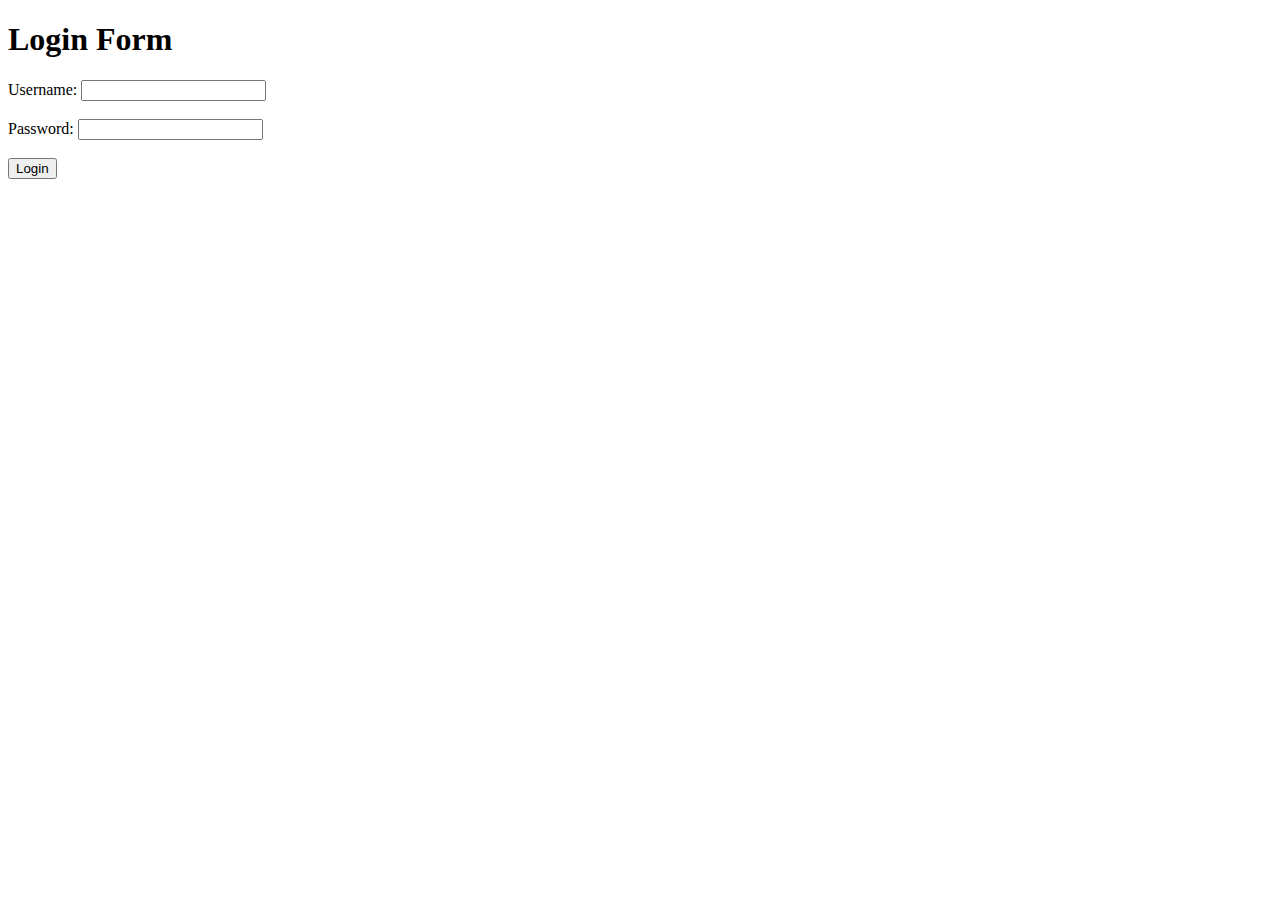
<file: index.html>
<!DOCTYPE html>
<html lang="en">
<head>
    <meta charset="UTF-8">
    <meta name="viewport" content="width=device-width, initial-scale=1.0">
    <title>Login-form</title>
</head>
<body>
    <h1>Login Form</h1>
    <form action="/login" method="post">
        <label for="username">Username:</label>
        <input type="text" id="username" name="username" required><br><br>
        <label for="password">Password:</label>
        <input type="password" id="password" name="password" required><br><br>
        <button type="submit">Login</button>
    </form>
    
</body>
</html>
</file>
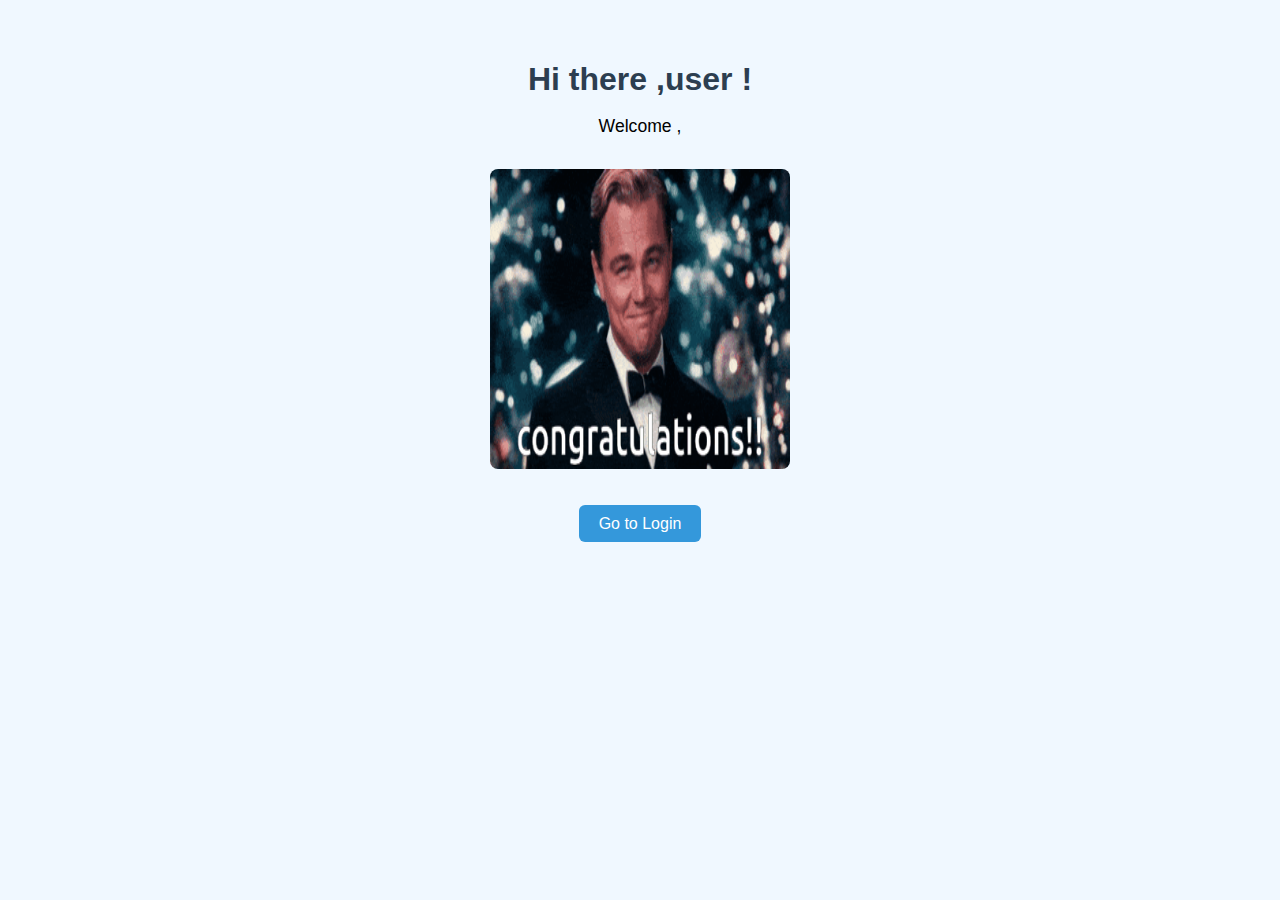
<file: cong.html>
<!DOCTYPE html>
<html lang="en">
<head>
    <meta charset="UTF-8">
    <meta name="viewport" content="width=device-width, initial-scale=1.0">
    <title>Congratulations</title>
<link rel="stylesheet" href="pic.css">
</head>
<body>

    <h1>Hi there ,user !</h1>
    <p>Welcome ,</p>
    <div class="img">
        <img src="./cong.gif" alt="cong.gif" width="300px" height="300px">
    </div>

    <button type="button" onclick="window.location.href='index.html'">Go to Login</button>
    
</body>
</html>
</file>
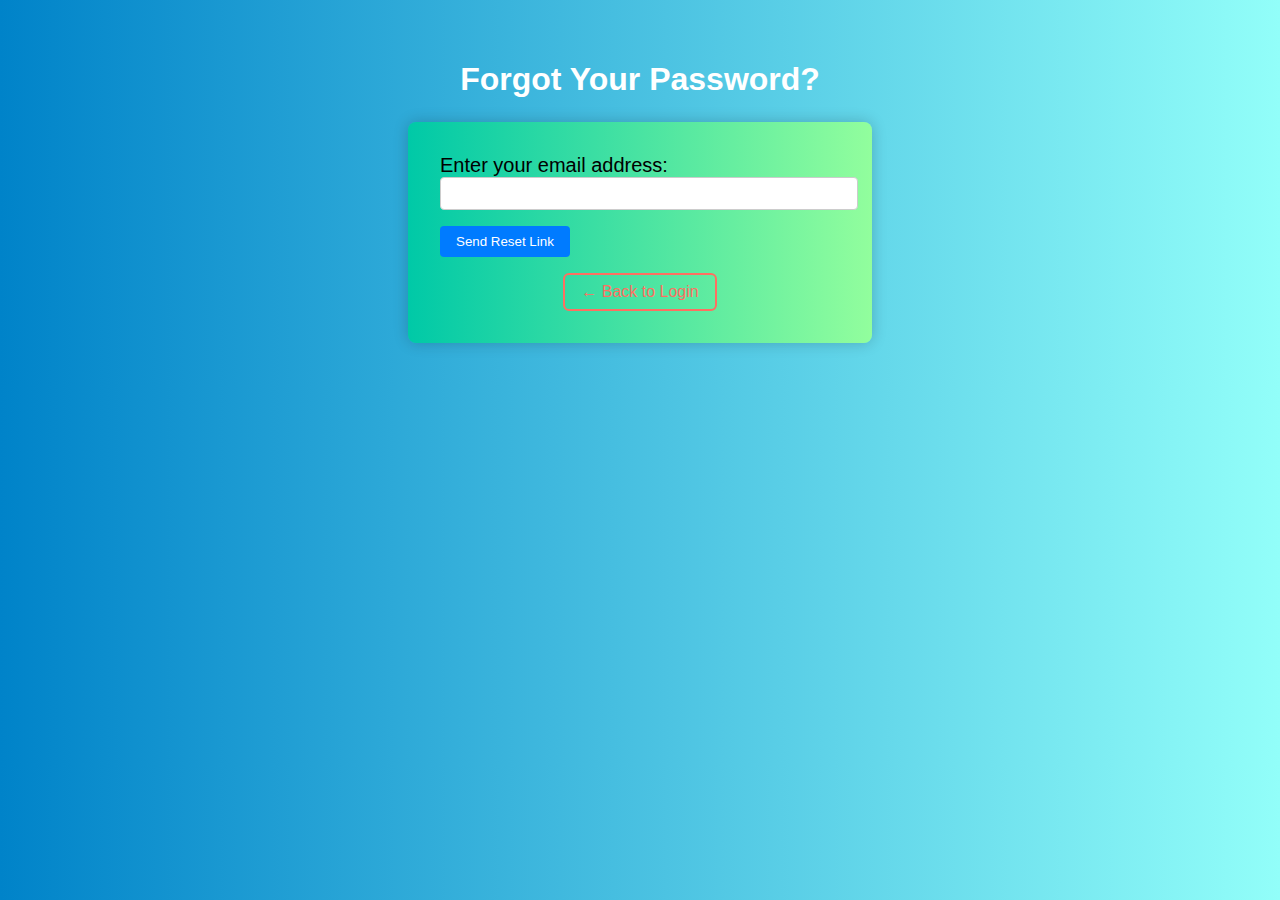
<file: forgot.html>
<!DOCTYPE html>
<html lang="en">
<head>
  <meta charset="UTF-8">
  <meta name="viewport" content="width=device-width, initial-scale=1.0">
  <title>Forgot Password</title>
<link rel="stylesheet" href="style.css">

</head>
<body>

  <h1>Forgot Your Password?</h1>
  <form action="ok.html" method="get">
    <label for="email">Enter your email address:</label>
    <input type="email" id="email" name="email" required>

    <button type="submit">Send Reset Link</button>

    <div class="back-login">
      <button type="button" onclick="window.location.href='index.html'">← Back to Login</button>
    </div>
  </form>

</body>
</html>
</file>
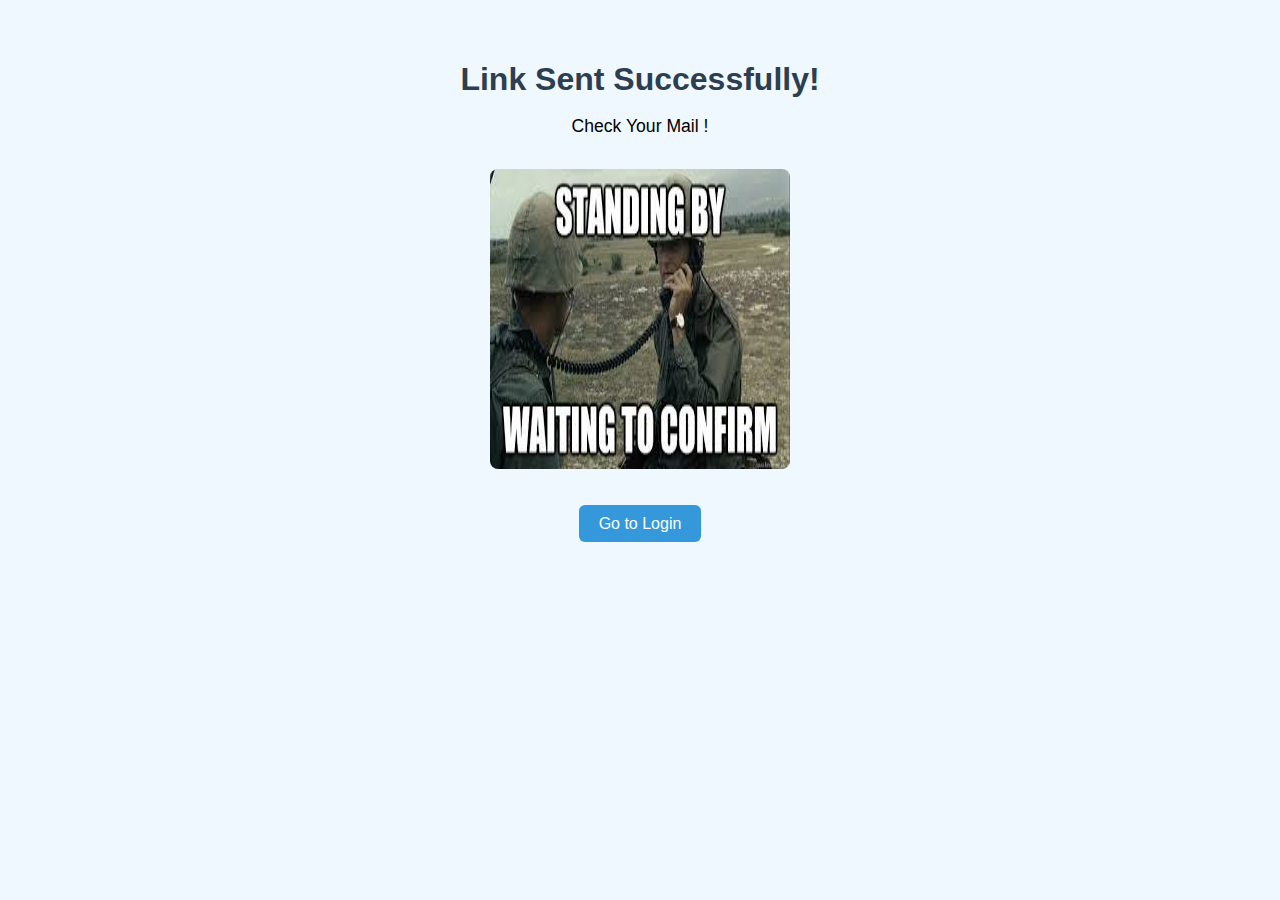
<file: ok.html>
<!DOCTYPE html>
<html lang="en">
<head>
    <meta charset="UTF-8">
    <meta name="viewport" content="width=device-width, initial-scale=1.0">
    <title>Link Sent</title>
<link rel="stylesheet" href="pic.css">
</head>
<body>
    
    <h1>Link Sent Successfully!</h1>
    <p>Check Your Mail !</p>
    <div class="img">
        <img src="./okk.jpg" alt="okk.jpg" width="300px" height="300px">
    </div>

    <button type="button" onclick="window.location.href='index.html'">Go to Login</button>
    
</body>
</html>
</file>
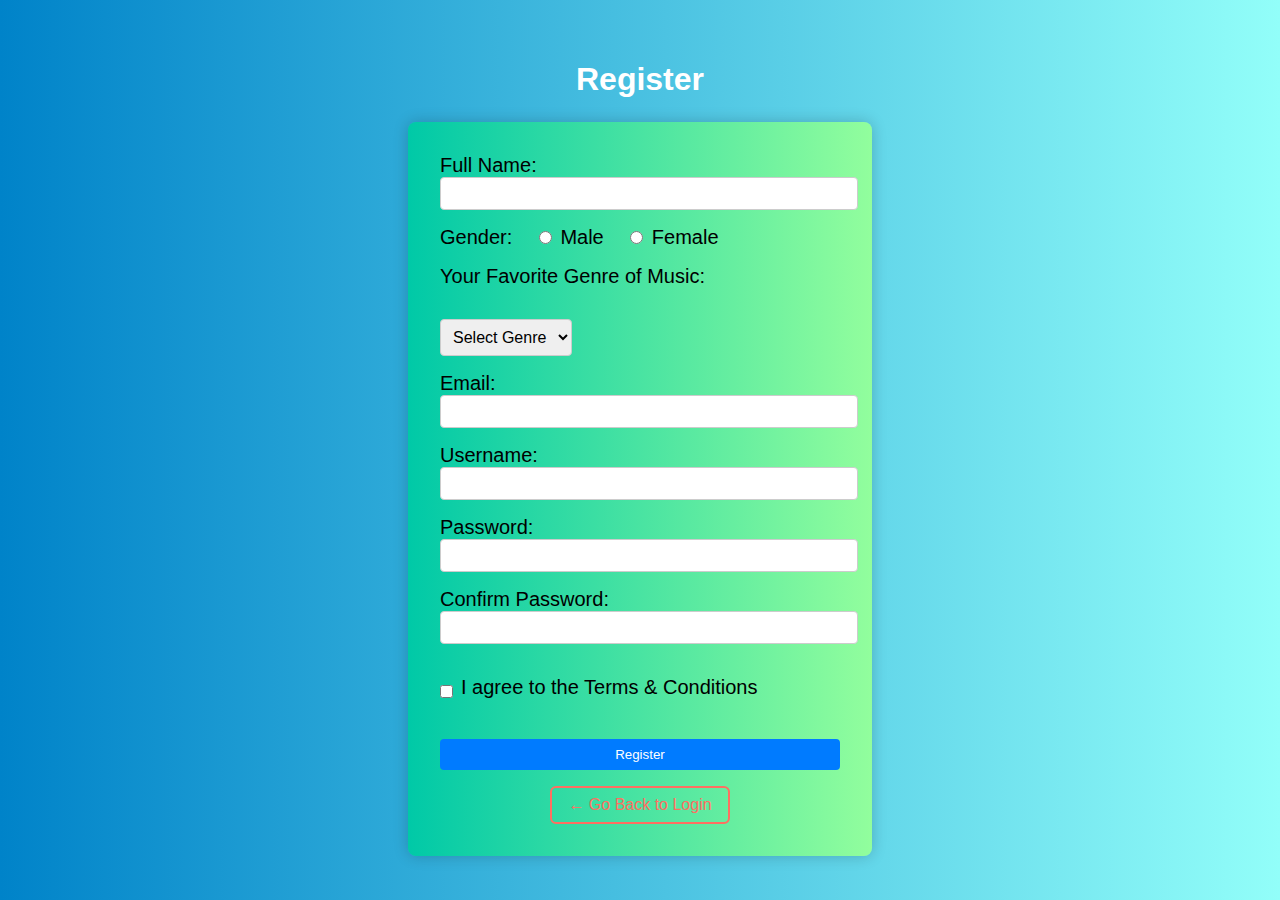
<file: register.html>
<!DOCTYPE html>
<html lang="en">
<head>
    <meta charset="UTF-8">
    <meta name="viewport" content="width=device-width, initial-scale=1.0">
    <title>Register Now</title>
    <link rel="stylesheet" href="style.css">
</head>
<body>
      <h1>Register</h1>
  <form action="cong.html" method="get">
    <div class="user">
      <label for="fullname">Full Name:</label>
      <input type="text" id="fullname" name="fullname" required>
    </div>
    <div class="gender">
  <label>Gender:</label>
  <label><input type="radio" name="gender" value="male" required> Male</label>
  <label><input type="radio" name="gender" value="female"> Female</label>
</div>

<div class="music-genre">
  <label for="genre">Your Favorite Genre of Music:</label><br>
  <select name="genre" id="genre" required>
    <option value="">Select Genre</option>
    <option value="pop">Pop</option>
    <option value="rock">Rock</option>
    <option value="hiphop">Hip-Hop</option>
    <option value="classical">Classical</option>
    <option value="jazz">Jazz</option>
    <option value="electronic">Electronic</option>
    <option value="folk">Folk</option>
    <option value="metal">Metal</option>
    <option value="rnb">R&B</option>
    <option value="lofi">Lo-Fi</option>
    <option value="other">Other</option>
  </select>
</div>

    <div class="user">
      <label for="email">Email:</label>
      <input type="email" id="email" name="email" required>
    </div>

    <div class="user">
      <label for="username">Username:</label>
      <input type="text" id="username" name="username" required>
    </div>

    <div class="pass">
      <label for="password">Password:</label>
      <input type="password" id="password" name="password" required>
    </div>

    <div class="pass">
      <label for="confirm">Confirm Password:</label>
      <input type="password" id="confirm" name="confirm" required>
    </div>

    <div class="checkbox">
      <input type="checkbox" id="terms" name="terms" required>
      <label for="terms">I agree to the Terms & Conditions</label>
    </div>
    

    <button type="submit" id="submit">Register</button>

    <div class="back-login">
  <button type="button" onclick="window.location.href='index.html'">← Go Back to Login</button>
</div>
  </form>

</body>
</html>
</file>
<file: pic.css>
body {
    font-family: Arial, sans-serif;
    background-color: #f0f8ff; 
    text-align: center;
    padding: 2rem;
  }

  h1 {
    color: #2c3e50;
    margin-bottom: 1rem;
  }

  p {
    font-size: 1.1rem;
    margin-bottom: 2rem;
  }

  img {
    border-radius: 8px;
    margin-bottom: 2rem;
  }

  button {
    background-color: #3498db;
    color: white;
    border: none;
    padding: 0.6rem 1.2rem;
    font-size: 1rem;
    border-radius: 6px;
    cursor: pointer;
  }

  button:hover {
    background-color: #2980b9;
  }
</file>
<file: style.css>
body {
  font-family: 'Segoe UI', sans-serif;
  background: linear-gradient(to right, #0083c9, #92fef9);
  padding: 2rem;
  color: #fff;
}

h1 {
  text-align: center;
  margin-bottom: 1.5rem;
  color: #fff;
}


form {
  background: linear-gradient(to right, #00c9a7, #92fe9d);
  padding: 2rem;
  border-radius: 8px;
  max-width: 400px;
  margin: auto;
  box-shadow: 0 0 15px rgba(0,0,0,0.2);
  color: #000;
  font-size: 20px;
  font-weight: bold;
}


label {
  margin-bottom: 0.5rem;
  font-weight: 500;
}


input[type="text"],
input[type="password"],
input[type="email"] {
  width: 100%;
  padding: 0.5rem;
  margin-bottom: 1rem;
  border: 1px solid #ccc;
  border-radius: 4px;
}


input[type="checkbox"] {
  width: auto;
  margin: 0;
  accent-color: #007BFF;
}

.checkbox {
  display: flex;
  align-items: center;
  gap: 0.5rem;
  margin: 1rem 0;
}


button {
  background: #007BFF;
  color: white;
  padding: 0.5rem 1rem;
  border: none;
  border-radius: 4px;
  cursor: pointer;
  transition: background 0.3s ease;
}

button:hover {
  background: #0056b3;
}


#submit {
  width: 100%;
  margin-top: 1rem;
}

.reg_for {
  display: flex;
  justify-content: space-evenly;
  margin-top: 1rem;
  gap: 1rem;
}

#register,
#for {
  width: 45%;
}


@media (max-width: 480px) {
  .reg_for {
    flex-direction: column;
  }

  #register,
  #for {
    width: 100%;
  }
}


.back-login {
  text-align: center;
  margin-top: 1rem;
}

.back-login button {
  background: transparent;
  color: #ff6f61;
  border: 2px solid #ff6f61;
  padding: 0.5rem 1rem;
  border-radius: 6px;
  cursor: pointer;
  font-size: 1rem;
  transition: all 0.3s ease;
}

.back-login button:hover {
  background: #ff6f61;
  color: white;
}


.gender {
  margin-bottom: 1rem;
}

.gender label {
  margin-right: 1rem;
  font-weight: 500;
}


.music-genre {
  margin-bottom: 1rem;
}

.music-genre label {
  font-weight: 500;
  margin-bottom: 0.5rem;
  display: block;
}

.music-genre select {
  padding: 0.5rem;
  border-radius: 4px;
  border: 1px solid #ccc;
  font-size: 1rem;
}
</file>
